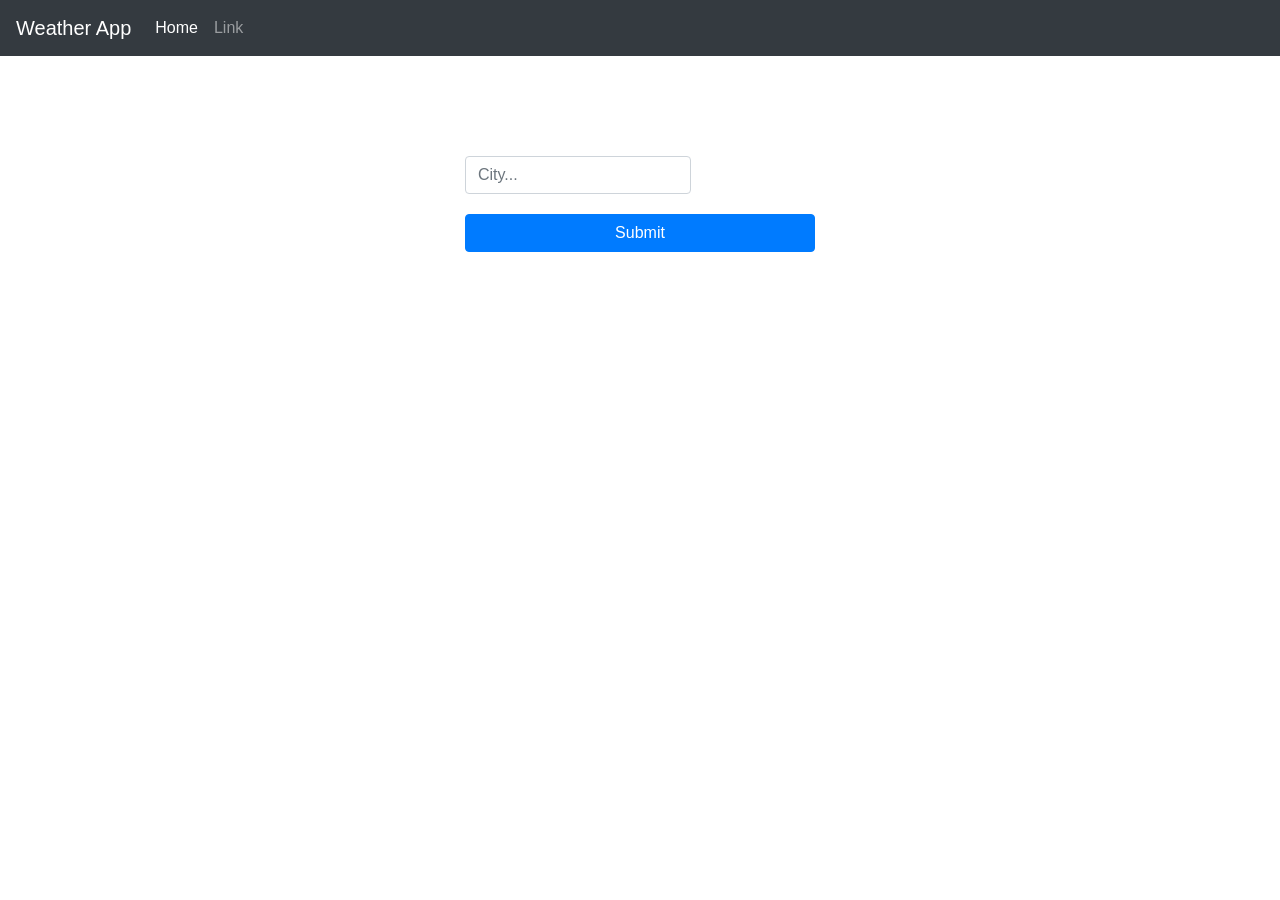
<file: index.html>
<!DOCTYPE html>
<html lang="en" dir="ltr">
  <head>
    <meta charset="utf-8">
    <title>Weather App</title>
    <!-- Bootstrap 4 CSS -->
    <link rel="stylesheet" href="https://maxcdn.bootstrapcdn.com/bootstrap/4.0.0/css/bootstrap.min.css" integrity="sha384-Gn5384xqQ1aoWXA+058RXPxPg6fy4IWvTNh0E263XmFcJlSAwiGgFAW/dAiS6JXm" crossorigin="anonymous">
    <!-- Attach own stylesheet -->
    <link rel="stylesheet" href="./static/css/main.css">
  </head>
  <body>
    <!-- Put nav in header using jQuery -->
    <header></header>
    <!-- Container for form and display cards -->
    <div class="container">
      <div class="row extra-margin-lg">
        <div class="col-md-4 offset-md-4">
          <form idea="search_weather" class="form-inline" action="" method="post">
            <input id="city_search" class="form-control" type="text" name="city" placeholder="City...">
            <input id="submit-btn" class="btn btn-primary" type="submit" name="submit" value="Submit">
          </form>
        </div> <!-- end col-4 -->
      </div> <!-- end row for form -->
    </div> <!-- end container for form -->
    <div class="container extra-margin-lg" id="weather-info">
      <h2 id="city_name">Weather Info</h2>
      <div class="row">
        <div class="col-md-4 offset-md-4">
          <div class="card">
            <div class="card-title bade-danger">High</div>
            <div id="high" class="card-text">45&deg;</div>
          </div> <!-- end card for High -->
        </div> <!-- end col  -->
      </div> <!-- end row for card 1-->
      <div class="row">
        <div class="col-md-4 offset-md-4">
          <div class="card">
            <div class="card-title badge-success">Low</div>
            <div id="low" class="card-text">22&deg;</div>
          </div> <!-- end card for Low -->
        </div> <!-- end col  -->
      </div> <!-- end row for card 2-->
      <div class="row">
        <div class="col-md-4 offset-md-4">
          <div class="card">
            <div class="card-title badge-warning">Forecast</div>
            <div id="forecast" class="card-text">Cloudy</div>
          </div> <!-- end card for Forecast -->
        </div> <!-- end col  -->
      </div> <!-- end row for card 3-->
      <div class="row">
        <div class="col-md-4 offset-md-4">
          <div class="card">
            <div class="card-title">Humidity</div>
            <div class="card-text">45%</div>
          </div> <!-- end card for Humidity -->
        </div> <!-- end col  -->
      </div> <!-- end row for card 4-->
    </div> <!-- end container for weather info -->
    <!-- Attach minified version of jQuery -->
    <script
    src="https://code.jquery.com/jquery-3.3.1.min.js"
    integrity="sha256-FgpCb/KJQlLNfOu91ta32o/NMZxltwRo8QtmkMRdAu8="
    crossorigin="anonymous">
    </script>
    <!-- Attach Bootstrap 4 JS -->
    <script src="https://cdnjs.cloudflare.com/ajax/libs/popper.js/1.12.9/umd/popper.min.js" integrity="sha384-ApNbgh9B+Y1QKtv3Rn7W3mgPxhU9K/ScQsAP7hUibX39j7fakFPskvXusvfa0b4Q" crossorigin="anonymous">
    </script>
    <script src="https://maxcdn.bootstrapcdn.com/bootstrap/4.0.0/js/bootstrap.min.js" integrity="sha384-JZR6Spejh4U02d8jOt6vLEHfe/JQGiRRSQQxSfFWpi1MquVdAyjUar5+76PVCmYl" crossorigin="anonymous"></script>
    <!-- Attach own JS -->
    <script type="module" src="./static/js/app.js"></script>
  </body>
</html>
</file>
<file: static/css/main.css>
.extra-margin-lg {
  margin-top: 100px;
  margin-bottom: 100px;
}

form > input[type="text"] {
  width: 100%;
}

h2 {
  text-align: center;
}

form > input[type="submit"] {
  width: 100%;
  margin-top: 20px;
}

.card {
  margin-top: 25px;
}

.card-title {
  font-weight: bold;
  font-size: 30px;
  padding: 10px 15px;
}

.card-text {
  font-size: 22px;
  padding: 25px;
}
</file>
